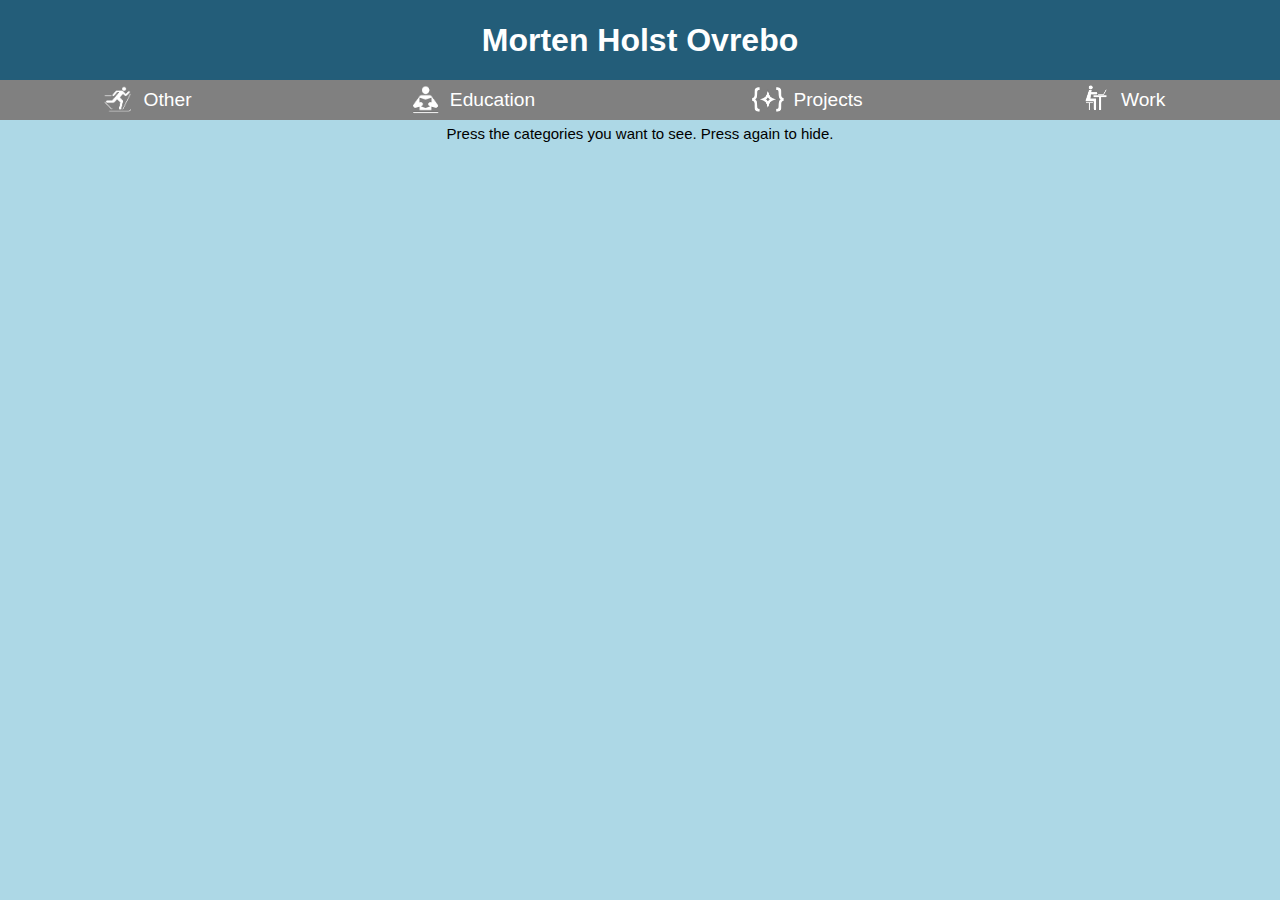
<file: index.html>
<!doctype html>

<html lang="en">
<head>
  <meta charset="utf-8">

  <title>home</title>
  <meta name="description" content="Personal homepage">
  <meta name="author" content="Morten Holst Ovrebo">
  <link rel="stylesheet" href="stylesheet.css?v=1.0">
  <link rel="icon" type="image/png" href="Images/favicon-32x32.png" sizes="32x32" />
  <link rel="icon" type="image/png" href="Images/favicon-16x16.png" sizes="16x16" />

</head>

<body>
	<header>
    <div class="title">
    <b>Morten Holst Ovrebo</b>
    </div>
  </header>
      <nav>
      <div class="menu-container">
        <div class="aboutLink"><a id="other" title="hello" onClick="specifyTypes(this); return false;" href="fallback.html"><div><img src="Images/about.png" />Other</div></a></div>
        <div class="educationLink"><a id="education" title="hello" onClick="specifyTypes(this); return false;" href="fallback.html"><div><img src="Images/education.png" />Education</div></a></div>
        <div class="projectLink"><a id="projects" title="hello" onClick="specifyTypes(this); return false;" href="fallback.html"><div><img src="Images/projects.png" />Projects</div></a></div>
        <div class="workLink"><a  id="work" title="hello" onClick="specifyTypes(this); return false;" href="fallback.html"><div><img src="Images/work.png" />Work</div></a></div>
      </div>
    </nav>
<div id="result" class="infoline">  Press the categories you want to see. Press again to hide.</div>
  <div id="placeholder">
     <!-- Articles -->
  </div>
  <script src="js/script.js"></script>
  <script type="text/javascript">
        getData();
  </script>

</body>
</html>
</file>
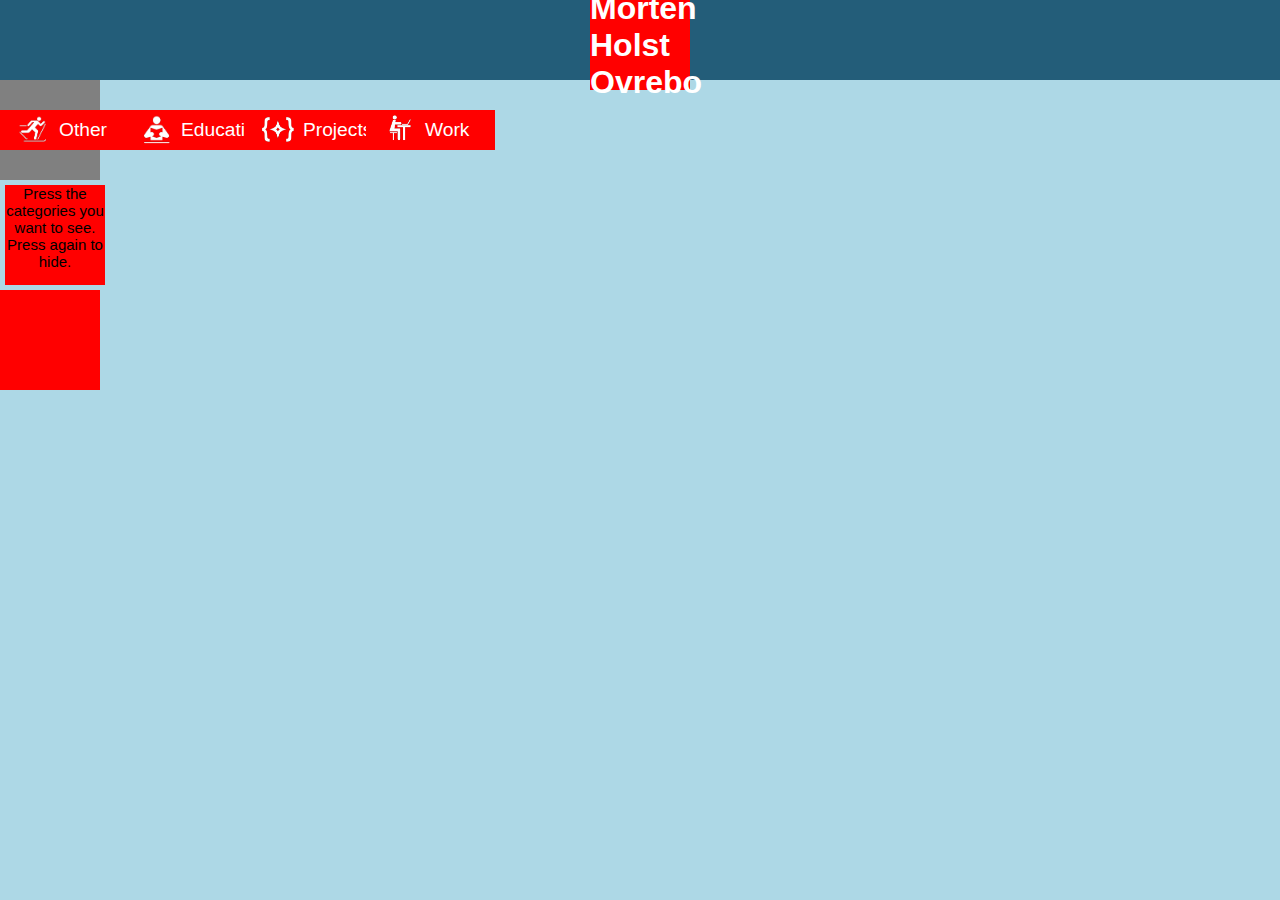
<file: techno.html>
<!doctype html>

<html lang="en">
<head>
  <meta charset="utf-8">

  <title>home</title>
  <meta name="description" content="Personal homepage">
  <meta name="author" content="Morten Holst Ovrebo">
  <link rel="stylesheet" href="stylesheet.css?v=1.0">
  <link rel="icon" type="image/png" href="Images/favicon-32x32.png" sizes="32x32" />
  <link rel="icon" type="image/png" href="Images/favicon-16x16.png" sizes="16x16" />
<style> 
div {
    width: 100px;
    height: 100px;
    background: red;
    position: relative;
    /* Chrome, Safari, Opera */
    -webkit-animation-name: myfirst;
    -webkit-animation-duration: 5s;
    -webkit-animation-timing-function: linear;
    -webkit-animation-delay: 2s;
    -webkit-animation-iteration-count: infinite;
    -webkit-animation-direction: alternate;
    -webkit-animation-play-state: running;
    /* Standard syntax */
    animation-name: myfirst;
    animation-duration: 5s;
    animation-timing-function: linear;
    animation-delay: 2s;
    animation-iteration-count: infinite;
    animation-direction: alternate;
    animation-play-state: running;
}

/* Chrome, Safari, Opera */
@-webkit-keyframes myfirst {
    0%   {background:red; left:0px; top:0px;}
    25%  {background:yellow; left:200px; top:0px;}
    50%  {background:blue; left:200px; top:200px;}
    75%  {background:green; left:0px; top:200px;}
    100% {background:red; left:0px; top:0px;}
}

/* Standard syntax */
@keyframes myfirst {
    0%   {background:red; left:0px; top:0px;}
    25%  {background:yellow; left:200px; top:0px;}
    50%  {background:blue; left:200px; top:200px;}
    75%  {background:green; left:0px; top:200px;}
    100% {background:red; left:0px; top:0px;}
}
</style>
</head>

<body>
	<header>
    <div class="title">
    <b>Morten Holst Ovrebo</b>
    </div>
  </header>
      <nav>
      <div class="menu-container">
        <div class="aboutLink"><a id="other" title="hello" onClick="specifyTypes(this); return false;" href="fallback.html"><div><img src="Images/about.png" />Other</div></a></div>
        <div class="educationLink"><a id="education" title="hello" onClick="specifyTypes(this); return false;" href="fallback.html"><div><img src="Images/education.png" />Education</div></a></div>
        <div class="projectLink"><a id="projects" title="hello" onClick="specifyTypes(this); return false;" href="fallback.html"><div><img src="Images/projects.png" />Projects</div></a></div>
        <div class="workLink"><a  id="work" title="hello" onClick="specifyTypes(this); return false;" href="fallback.html"><div><img src="Images/work.png" />Work</div></a></div>
      </div>
    </nav>
<div id="result" class="infoline">  Press the categories you want to see. Press again to hide.</div>
  <div id="placeholder">
     <!-- Articles -->
  </div>
  <script src="js/script.js"></script>
  <script type="text/javascript">
        getData();
  </script>

</body>
</html>
</file>
<file: stylesheet.css>
body {
    height: 100%;
    padding: 0px;
    margin: 0;
    border: 0; 
    font-family: "Helvetica Neue", "Myriad", "myriad-pro",  Verdana, sans-serif;
    background-color: lightblue;
    /*background-image:url('Images/backgroundFish.png');*/

}

.background-image {
	width: 10px;
	height: 2px;
}


h1, h2 {
    display: inline;
}

footer {
	background-color: rgb(44,130,201);
	width: 100%;
	text-align: center;
}

header {
	display: -webkit-flex;
	display: flex;
	-webkit-flex-direction: row;
	flex-direction: row;
	-webkit-align-items: center;
    justify-content: space-around;
	height: 80px;
	margin: 0;
	background-color: #235D79;

}

aside {
	min-height: 400px;
	height: auto;
    width: 30px;  
   	display: -webkit-flex;
	display: flex;
   	-webkit-flex-direction: column;
	flex-direction: column;
	-webkit-align-items: center;
    justify-content: center;
}

details {
	max-width: 500px;
	text-align: center;
}


.infoline {
	margin: 5px;
	font-size: 15px;
	text-align: center;

}


/* Types */

.work {
	background-color: #69D2E7;

}
.education {
	background-color: #EEF966;
}
.other {
	background-color: #FF9E9D;
}
.projects{
background-color: #F38630;
	}	




.title {
	font-size: 2em;
	color: white;
	
}


/*
		TOP	MENU
 */

.menu-container {
	padding: 0;
	margin: 0;
	background-color: grey;
	/*background-color: #086FA1;*/
	display: -webkit-flex;
	display: flex;
	-webkit-flex-direction: row;
	flex-direction: row;
	-webkit-align-items: stretch;
   	align-items: center;
    justify-content: space-around;

}

.menu-container div {
	height: 40px;
	display: -webkit-flex;
	display: flex;
	-webkit-flex-direction: row;
	flex-direction: row;
   	align-items: center;
   	 -webkit-align-items: center;
   	padding: 0px 15px 0px 7px;
}


.menu-container a {
	font-size: 1.2em;
	padding-top: 0px;
	text-decoration: none;
	color: white;
	border-bottom: 0px solid transparent;
	-webkit-transition: 0.2s all ease;
	-moz-transition: 0.2s all ease;
	-ms-transition: 0.2s all ease;
	-o-transition: 0.2s all ease;
	transition: 0.2s all ease;

}



.menu-container div img {
	width: 40px;
	padding-right: 5px;

}


.workLink a:hover {
	margin-bottom: 3px;
	color: #69D2E7 !important;
	border-bottom: 3px solid ;
}
.educationLink a:hover {
	margin-bottom: 3px;
	color: #EEF966 !important;
	border-bottom: 3px solid ;
}

.projectLink a:hover {
	margin-bottom: 3px;
	color: #F38630 !important;
	border-bottom: 3px solid ;
}

.aboutLink  a:hover {
	margin-bottom: 3px;
	color: #FF9E9D !important;
	border-bottom: 3px solid ;
}




/*
	Article
*/

.article-div{
		visibility: hidden;
		display: block;
}

article {

	min-height: 400px;
	height: auto;
	/*margin: 50px 0px 20px 0px;*/
	background-color: white;
	/*padding: 40px 0px 40px 0px;*/
	display: -webkit-flex;
	display: flex;
	-webkit-flex-direction: row;
	flex-direction: row;
	align-items: center;
	border: solid;
	border-width: 1px 0px 1px 0px;

}


.article-image {
	padding-bottom: 20px;
}

.article-content {
	
    margin: 0 auto;
	display: -webkit-flex;
	display: flex;
	-webkit-flex-direction: column;
	flex-direction: column;
	align-items: center;
	-webkit-justify-content: center;
	justify-content: center;
}
</file>
